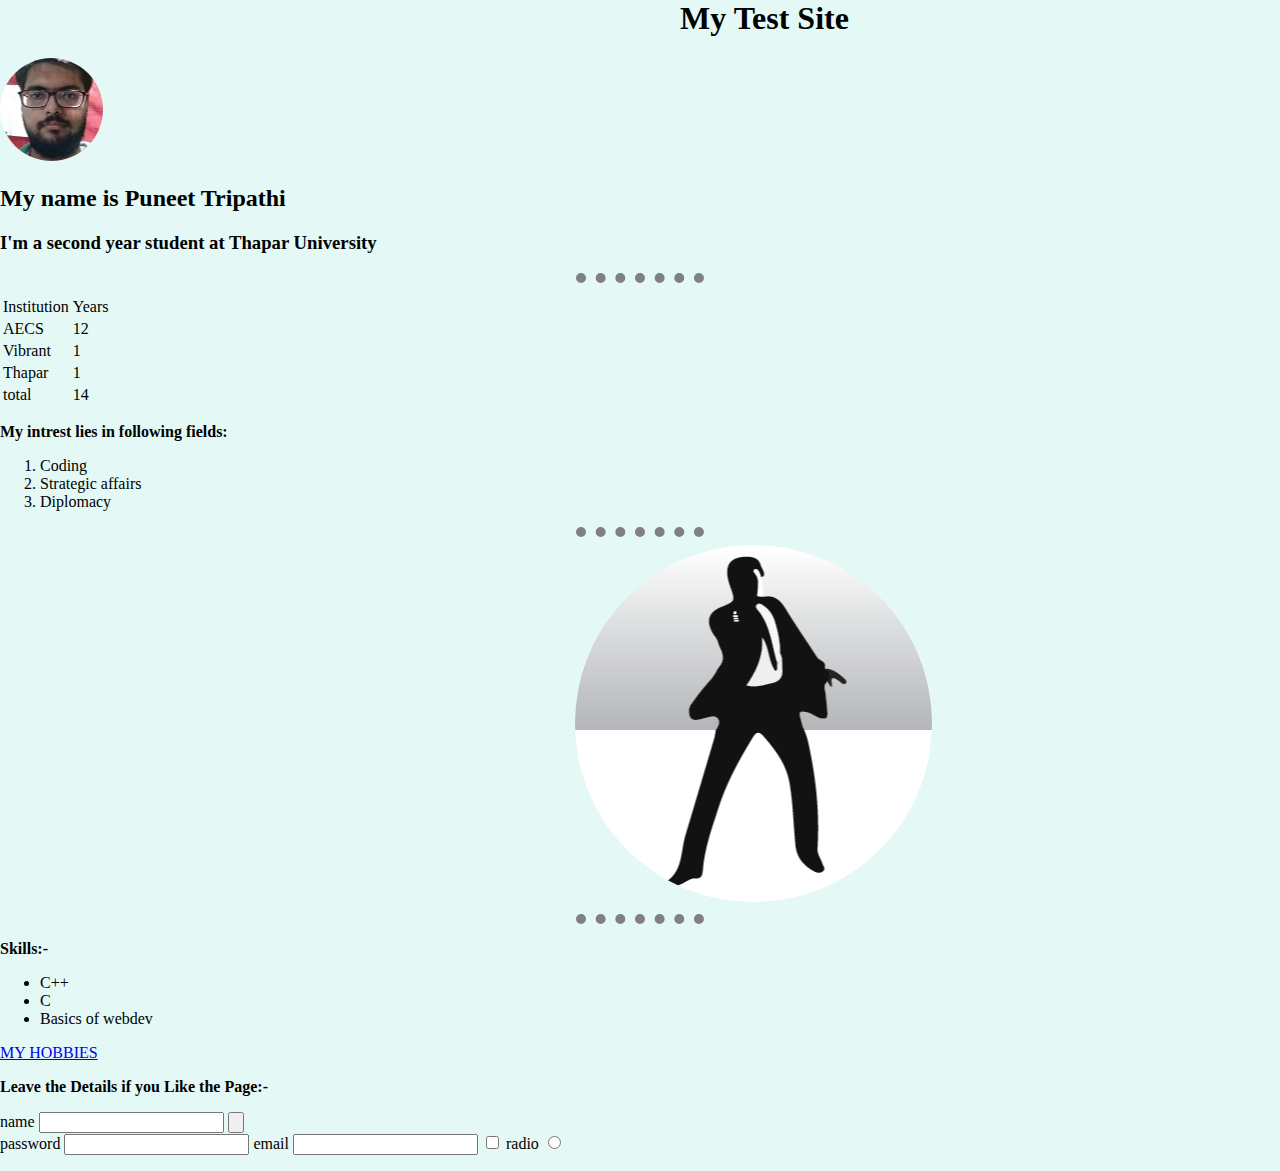
<file: index.html>
<!DOCTYPE html>
<html lang="en" dir="ltr">
  <head>
    <meta charset="utf-8">
    <title>my personal site</title>
    <link rel="stylesheet" href="css/styles.css">
    <link rel="icon" href="favicon.ico">
  </head>
  <body >
    <div class="color">

    <tr>

    <td>  <h1 class="head">My Test Site</h1></td>
    <td><img src="nnpt.png" alt="image cannot be displayed"></td>
    <td><h2>My name is Puneet Tripathi</h2></td>
    <h3>I'm a second year student at Thapar University</h3>
  </tr>
    <hr>
    <table>
    <thead>
      <th>
        <tr>
        <td>Institution</td>
        <td>Years</td>
      </tr>
      </th>
    </thead>
    <tbody>
      <tr>
        <td>AECS</td>
        <td>12</td>

      </tr>
      <tr>
        <td>Vibrant</td>
        <td>1</td>

      </tr>
      <tr>
        <td>Thapar</td>
        <td>1</td>
      </tr>
    </tbody>
    <tfoot>
      <tr>
        <td>total</td>
        <td>14</td>
      </tr>
    </tfoot>
  </table>

    <p><b>My intrest lies in following fields:</b></p>
    <ol>
      <li>Coding</li>
      <li>Strategic affairs</li>
      <li>Diplomacy</li>
    </ol>
    <hr>

    <img class="img" src="circle-cropped (1).png" alt="mountain image">
    <hr>
  </div>
  <p><b>Skills:-</b></p>
  <ul>
    <li>C++</li>
    <li>C</li>
    <li>Basics of webdev</li>
  </ul>
<a href="Hobbies.html">MY HOBBIES</a>
<p>            </p>
<p>                  </p>
<p><b>Leave the Details if you Like the Page:-</b></p>
<form class="" action="index.html" method="post">
  <label for="">name</label>
  <input type="text" name="" value="">
  <input type="submit" name="" value=""><br>
  <label for="">password</label>
  <input type="password" name="" value="">
  <label for="">email</label>
  <input type="email" name="" value="">
  <input type="checkbox" name="" value="">
  <label for="">radio</label>
  <input type="radio" name="" value="">

</form>
<p>                            </p>
<p>                             </p>








  </body>
</html>
</file>
<file: css/styles.css>
.color{
  background-color: #E4F9F5;


}
body{
  background-color:#E4F9F5;
  margin: 0px;
}
h1{
   margin-top: 0px;
}
hr{
  border: none;
  border-top: dotted;
  border-color:grey;
  border-width:10px;
  width:10%;
}

.img{
  background-color:#E4F9F5;
  margin-left:575px;

}
.head{
  margin-left:680px;
}
</file>
